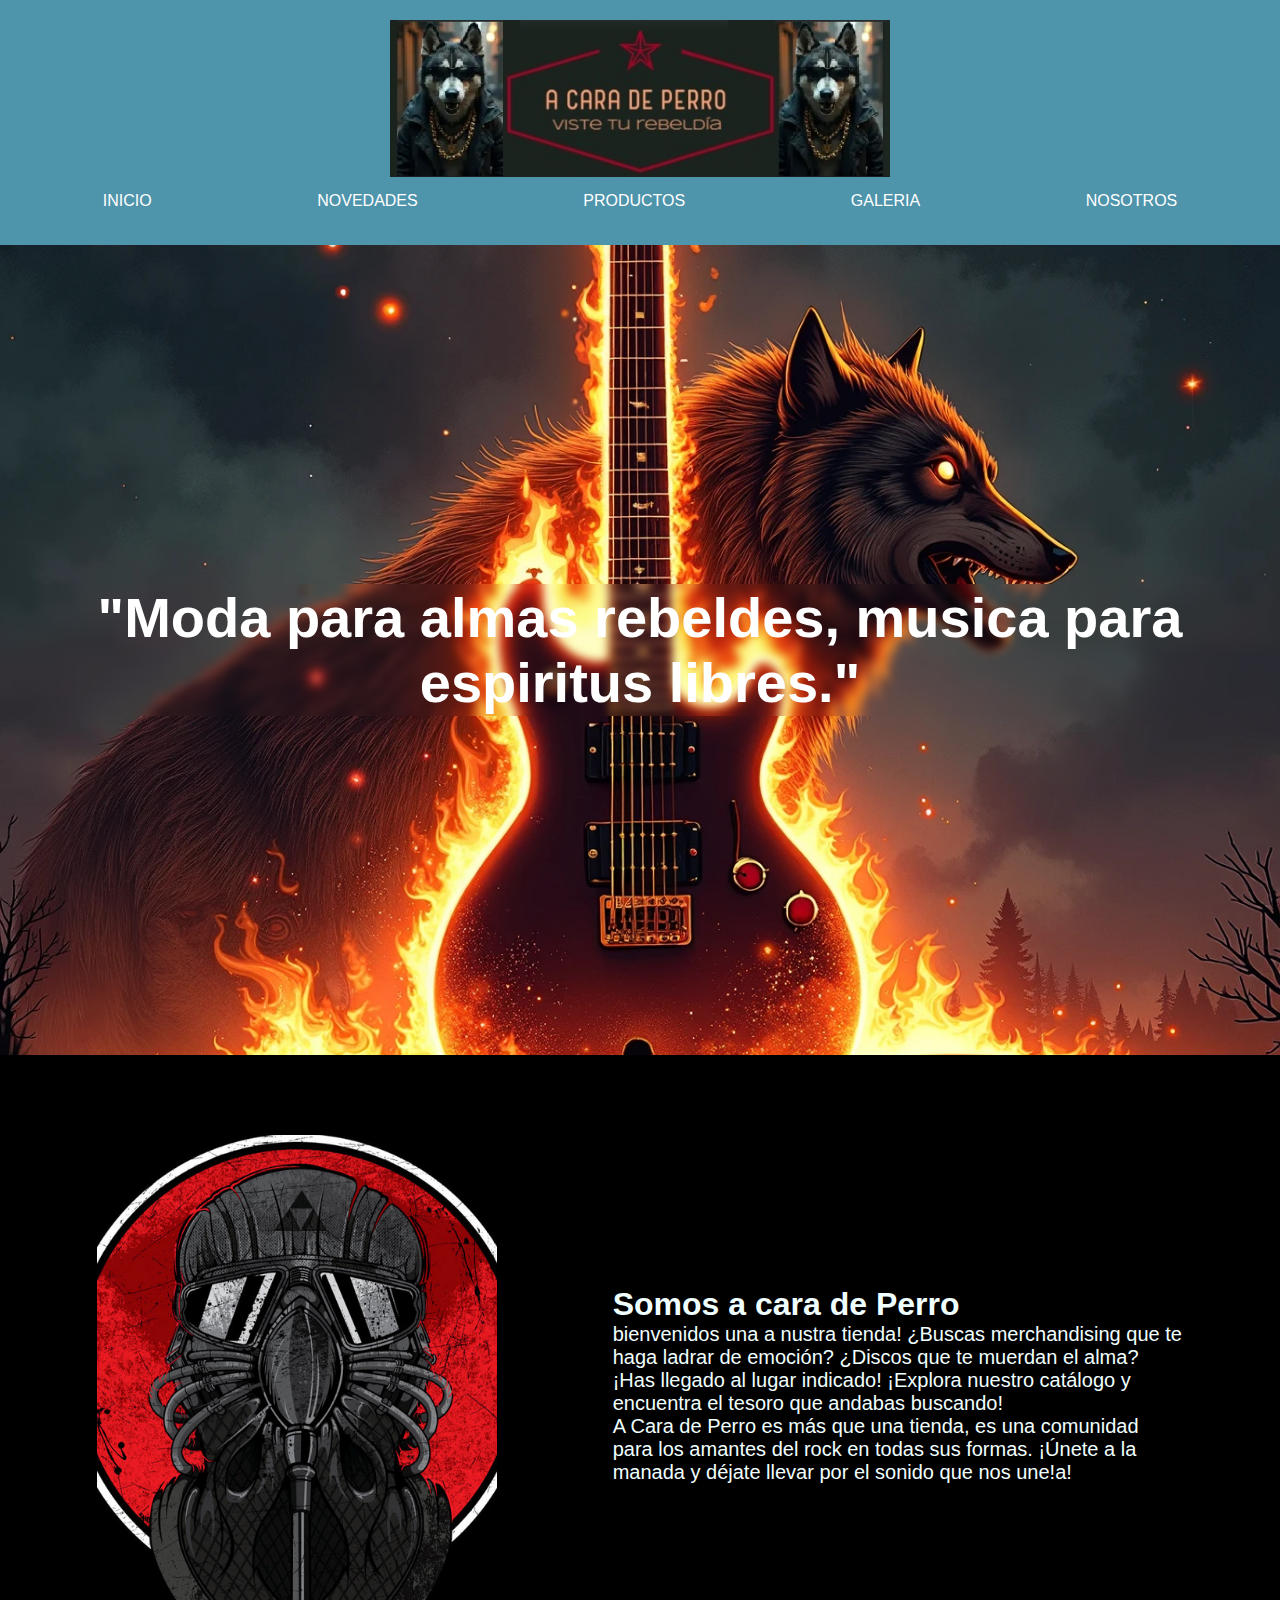
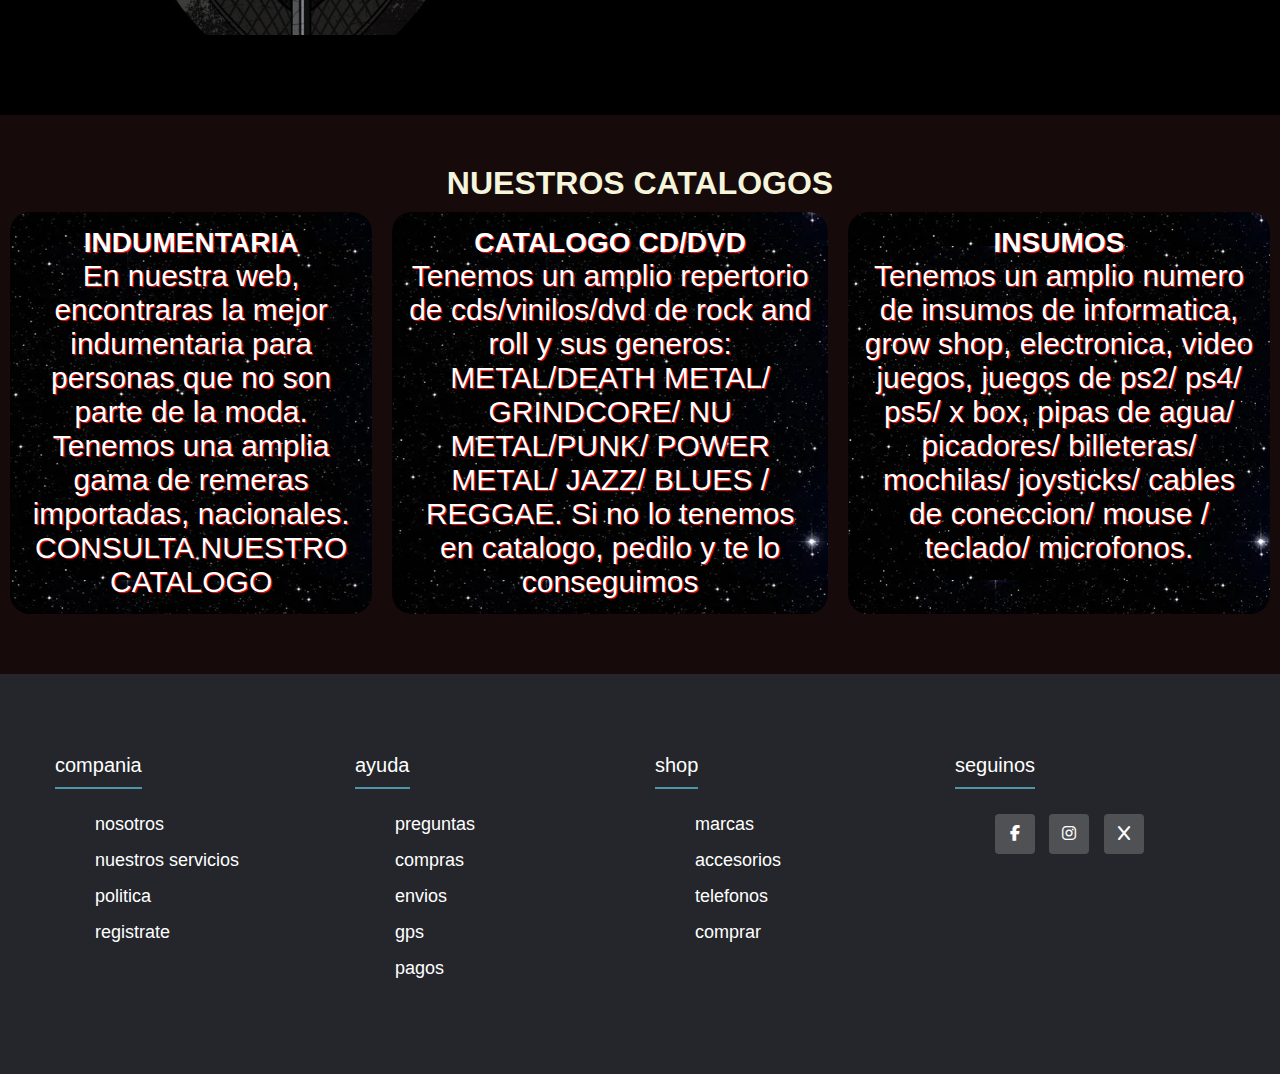
<file: index.html>
<!DOCTYPE html>
<html lang="en">
<head>
    <meta charset="UTF-8">
    <meta name="viewport" content="width=device-width, initial-scale=1.0">
    <meta name="description" content="somos a cara de perro, la moda revelde esta aca y todo lo mejor en insumos. Descubre el estilo que refleja tu pasión por el rock">
    <meta name="keywords" content="cara de perro, rock, moda, entretenimiento, catalogo, musica">

    <!-- links estilos css y sass -->
    
    <link rel="stylesheet" href="css/estilo.css">
    <link rel="stylesheet" href="sass/stylo.scss">

    <!-- links estilos animacion css y fuentes -->

    <link rel="stylesheet" href="https://cdnjs.cloudflare.com/ajax/libs/font-awesome/6.2.1/css/all.min.css">
    <link rel="stylesheet" href="https://cdnjs.cloudflare.com/ajax/libs/animate.css/4.1.1/animate.min.css">

    <title>A CARA DE PERRO</title>
</head>
<body>
    <body>
        <header class="header">
            <div class="logo">
              <img src="./imagenes/logo-finn.jpg" alt="logo de la marca, es una cara de perro vestido como rockero, con fondo gris oscuro">
            </div>
    
             <!-- boton despegable -->
             <input type="checkbox" name="" id="btn-menu">
             <label for="btn-menu"><img class="menu-boton" src="./imagenes/boton.png" alt="imagen icono boton">
     
             </label>    
             
            <nav class="menu">
                <ul>
                    <li><a href="index.html">INICIO</a></li>
                    <li><a href="pages/novedades.html">NOVEDADES</a></li>
                    <li><a href="pages/productos.html">PRODUCTOS</a></li>
                    <li><a href="pages/galeria.html">GALERIA</a></li>
                    <li><a href="pages/nosotros.html">NOSOTROS</a></li>
                </ul>
                
        </header>
    </body>


    <section class="hero">
        <h1>"Moda para almas rebeldes, musica para espiritus libres."</h1>
        
    </section>

    <section class="section-main">      
        <div class="section-container">
            <div class="imagen-container"></div>
            <div class="texto-container">
                <h2>Somos a cara de Perro</h2>
                <p>bienvenidos una a nustra tienda!
                ¿Buscas merchandising que te haga ladrar de emoción? ¿Discos que te muerdan el alma? ¡Has llegado al lugar indicado! 
                ¡Explora nuestro catálogo y encuentra el tesoro que andabas buscando!</p>
                <p>A Cara de Perro es más que una tienda, es una comunidad para los amantes del rock en todas sus formas. ¡Únete a la manada y déjate llevar por el sonido que nos une!a!</p>
            </div>
            </div>
        </div>  
    </section>



    <!-- en section varias poner titulos y que tenemos, video juegos, remeras e insumos -->
    <section class="section-varias"> 
      <div class="section-container">  
        <h2>NUESTROS CATALOGOS</h2>   
        <div class="section-cards">
            <div class="cards">
               <h3>INDUMENTARIA  </h3>
               <p>En nuestra web, encontraras la mejor indumentaria para personas que no son parte de la moda. Tenemos una amplia gama de remeras importadas, nacionales. CONSULTA NUESTRO CATALOGO</p>
                      
            </div>
            <div class="cards">
                <h3>CATALOGO CD/DVD</h3>
                <p>Tenemos un amplio repertorio de cds/vinilos/dvd de rock and roll y sus generos: METAL/DEATH METAL/ GRINDCORE/ NU METAL/PUNK/ POWER METAL/ JAZZ/ BLUES / REGGAE. Si no lo tenemos en catalogo, pedilo y te lo conseguimos</p>
                
           
            </div>
            <div class="cards">
                <h3>INSUMOS</h3>
                <p>Tenemos un amplio numero de insumos de informatica, grow shop, electronica, video juegos, juegos de ps2/ ps4/ ps5/ x box, pipas de agua/ picadores/ billeteras/ mochilas/ joysticks/ cables de coneccion/ mouse / teclado/ microfonos.</p>
                      
        </div>
    </div>  
    </div>
    </section>

    

<footer class="footer">

    <div class="footer-container">
    
        <div class="footer-row">
    
            <div class="footer-link">
                <h4>compania</h4>
                <ul>
                   <li><a href="">nosotros</a></li>
                   <li><a href="">nuestros servicios</a></li>
                   <li><a href="">politica</a></li>
                   <li><a href="">registrate</a></li>
                   </ul>
                </div>
    
            <div class="footer-link">
                <h4>ayuda</h4>
                <ul>
                    <li><a href="">preguntas</a></li>
                    <li><a href="">compras</a></li>
                    <li><a href="">envios</a></li>
                    <li><a href="">gps</a></li>
                    <li><a href="">pagos</a></li>
                    </ul>
            </div>
    
            <div class="footer-link">
                <h4>shop</h4>
                <ul>
                    <li><a href="">marcas</a></li>
                    <li><a href="">accesorios</a></li>
                    <li><a href="">telefonos</a></li>
                    <li><a href="">comprar</a></li>
                        
            </ul>
            </div>
    
            <div class="footer-link">
                <h4>seguinos</h4>
                <ul><div class="social-link">
                    <a href="#"><i class="fab fa-facebook-f"></i></a>
                    <a href="#"><i class="fab fa-instagram"></i></a>
                    <a href="#"><i class="fab fa-x"></i></a>
                </div>
                </ul>
                   
             </div>
                    
            </div>
        </div>
    </div>
    
</footer>
</html>
</file>
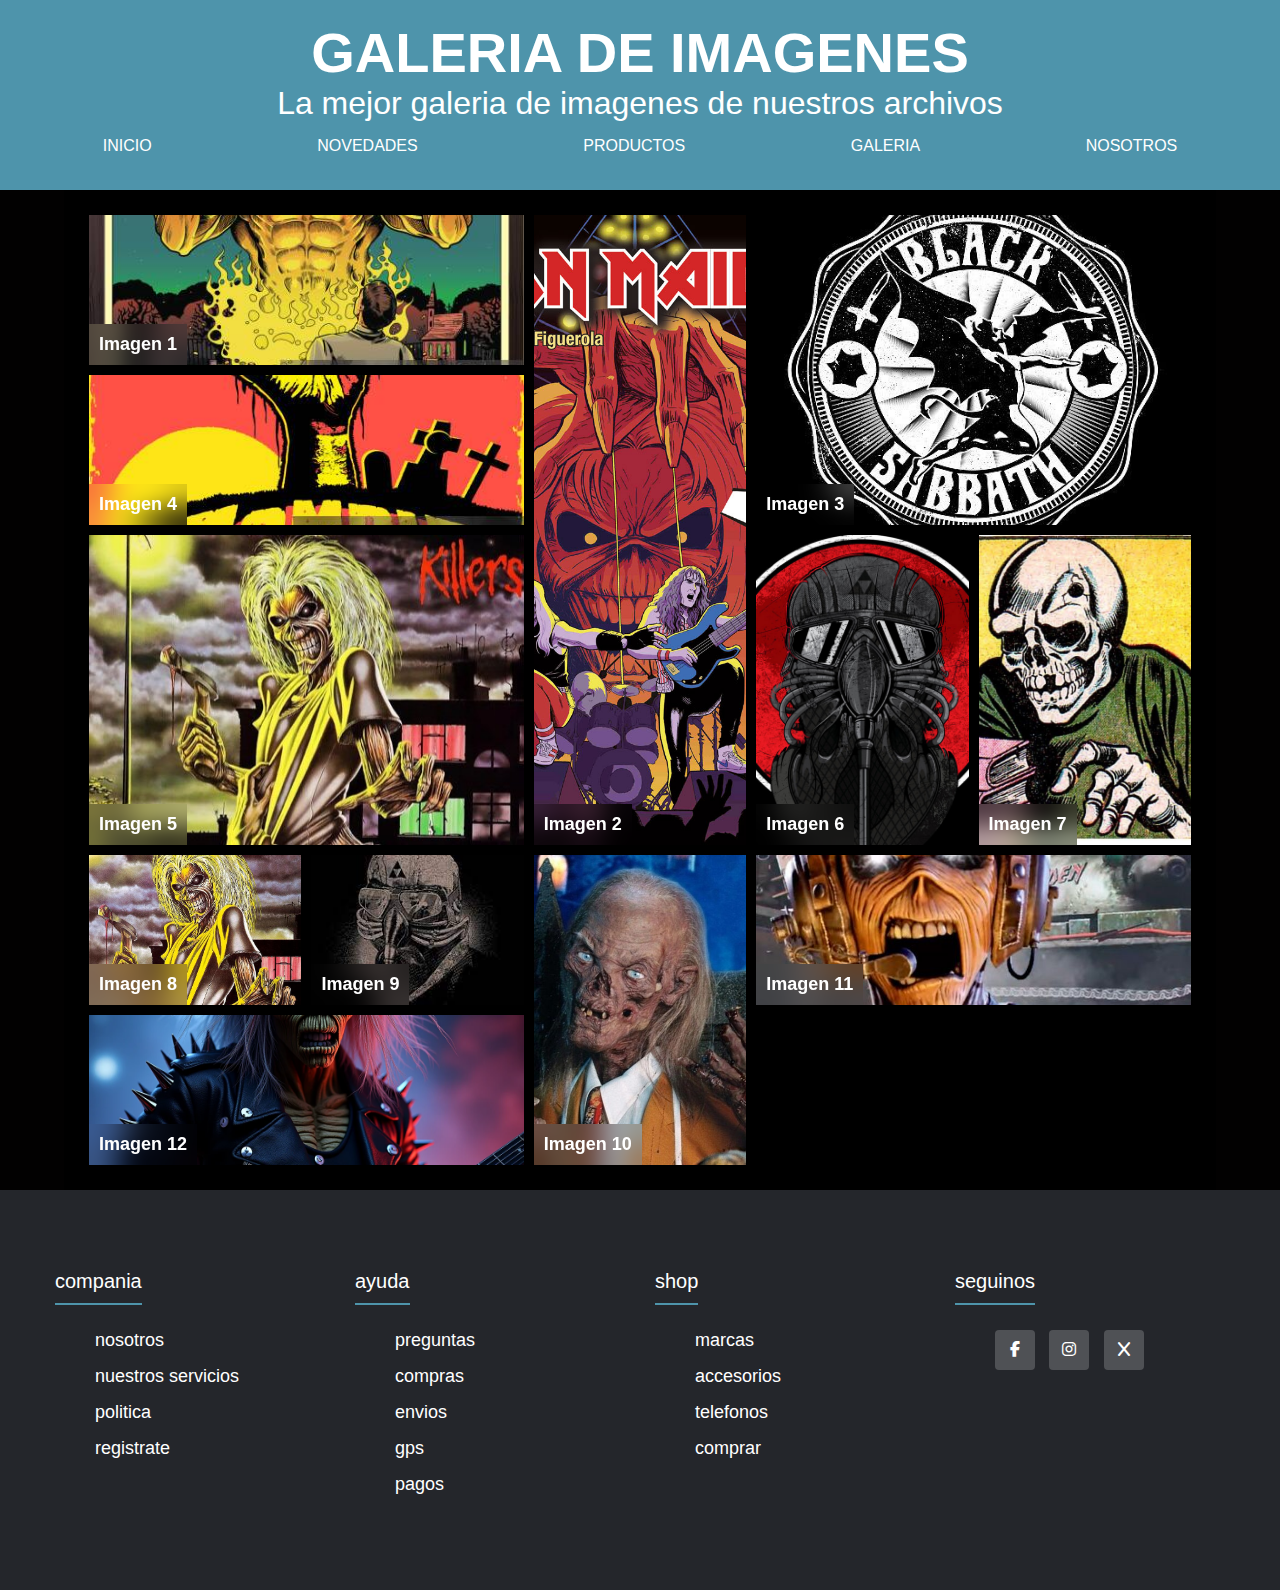
<file: pages/galeria.html>
<!DOCTYPE html>
<html lang="en">
<head>
    <meta charset="UTF-8">
    <meta name="viewport" content="width=device-width, initial-scale=1.0">
    <meta name="description" content="Fondos de pantalla de arte, metal y horror para personalizar tu dispositivo con estilo y pasión por lo oscuro.">
    <meta name="keywords" content="galeria, imagenes, rock, bandas, metal, arte, horror, fondos de pantalla">

    <!-- links estilos css y sass -->

    <link rel="stylesheet" href="../css/estilo.css">
    <link rel="stylesheet" href="../sass/stylo.scss">

    <!-- links estilos animacion css y fuentes -->
     
    <link rel="stylesheet" href="https://cdnjs.cloudflare.com/ajax/libs/font-awesome/6.2.1/css/all.min.css">
    <link rel="stylesheet" href="https://cdnjs.cloudflare.com/ajax/libs/animate.css/4.1.1/animate.min.css">

    <title>GALERIA DE IMAGENES</title>

</head>
<body>
  <header class="header">
     <h1 class="titulo-galeria">GALERIA DE IMAGENES</h1>
     <P class="parrafo-galeria">La mejor galeria de imagenes de nuestros archivos</P>
     
    <!-- boton despegable -->
       <input type="checkbox" name="" id="btn-menu">
       <label for="btn-menu"><img class="menu-boton" src="../imagenes/boton.png" alt="">
    
    </label>    
          
    <nav class="menu">
        <ul>
            <li><a href="../index.html">INICIO</a></li>
            <li><a href="../pages/novedades.html">NOVEDADES</a></li>
            <li><a href="../pages/productos.html">PRODUCTOS</a></li>
            <li><a href="../pages/galeria.html">GALERIA</a></li>
            <li><a href="../pages/nosotros.html">NOSOTROS</a></li>
        </ul>
        
  </header>


    
</body>
<main class="main-galeria">
    <div class="grid-container">
        <div class="grid-item">
             <a href="../imagenes/horror-uno.jpg" target="_blank">
                <img src="../imagenes/horror-uno.jpg" alt="imagen portada horror-1" class="grid-imagen"></a>
             <h2 class="titulo-imagen">Imagen 1</h2>
        </div>

        <div class="grid-item">
            <a href="../imagenes/maiden-uno.jpg" target="_blank">
                <img src="../imagenes/maiden-uno.jpg" alt="imagen exclusiva iron maiden-1" class="grid-imagen"></a>
            <h2 class="titulo-imagen">Imagen 2</h2>
        </div>

        <div class="grid-item">
                <a href="../imagenes/sabath-uno.jpg" target="_blank">
                    <img src="../imagenes/sabath-uno.jpg" alt="imagen black sabath-1" class="grid-imagen"></a>
            <h2 class="titulo-imagen">Imagen 3</h2>
        </div>

        <div class="grid-item">
                <a href="../imagenes/horror-dos.jpg" target="_blank"><img src="../imagenes/horror-dos.jpg" alt="imagen ilustada horror-2" class="grid-imagen"></a>
            <h2 class="titulo-imagen">Imagen 4</h2>
        </div>

        <div class="grid-item">
                <a href="../imagenes/maiden-3.jpg" target="_blank">
                    <img src="../imagenes/maiden-3.jpg" alt="maiden-3" class="grid-imagen"></a>
            <h2 class="titulo-imagen">Imagen 5</h2>
        </div>

        <div class="grid-item">
                <a href="../imagenes/sabath-tres.jpg" target="_blank">
                    <img src="../imagenes/sabath-tres.jpg" alt="imagen black sabath-3" class="grid-imagen"></a>
            <h2 class="titulo-imagen">Imagen 6</h2>
        </div>

        <div class="grid-item">
                <a href="../imagenes/horror-cuatro.jpg" target="_blank">
                    <img src="../imagenes/horror-cuatro.jpg" alt="imagen ilustrada horro-4" class="grid-imagen"></a>
            <h2 class="titulo-imagen">Imagen 7</h2>
        </div>

        <div class="grid-item">
               <a href="../imagenes/maiden-cuatro.jpg" target="_blank">
                    <img src="../imagenes/maiden-cuatro.jpg" alt="imagen iron maiden-4" class="grid-imagen"></a>
            <h2 class="titulo-imagen">Imagen 8</h2>
        </div>

        <div class="grid-item">
                <a href="../imagenes/sabath-cuatro.jpg" target="_blank">
                    <img src="../imagenes/sabath-cuatro.jpg" alt="imagen black sabbath-4" class="grid-imagen"></a>
            <h2 class="titulo-imagen">Imagen 9</h2>
        </div>

        <div class="grid-item">
                <a href="../imagenes/horror-cinco.jpg" target="_blank">
                    <img src="../imagenes/horror-cinco.jpg" alt="imagen ilustrada horror-5" class="grid-imagen"></a>
            <h2 class="titulo-imagen">Imagen 10</h2>
        </div>

        <div class="grid-item">
                <a href="../imagenes/maiden-dos.jpg" target="_blank">
                    <img src="../imagenes/maiden-dos.jpg" alt="imagen black sabbath-5" class="grid-imagen"></a>
            <h2 class="titulo-imagen">Imagen 11</h2>
        </div>

        <div class="grid-item">
            <a href="../imagenes/maiden-siete.webp" target="_blank">
                <img src="../imagenes/maiden-siete.webp" alt="imagen iron maiden-6" class="grid-imagen"></a>
            <h2 class="titulo-imagen">Imagen 12</h2>
        </div>

    </div>


</main>

<footer class="footer">

    <div class="footer-container">

        <div class="footer-row">

            <div class="footer-link">
                <h4>compania</h4>
                <ul>
                    <li><a href="">nosotros</a></li>
                    <li><a href="">nuestros servicios</a></li>
                    <li><a href="">politica</a></li>
                    <li><a href="">registrate</a></li>
                </ul>
            </div>

            <div class="footer-link">
                <h4>ayuda</h4>
                <ul>
                    <li><a href="">preguntas</a></li>
                    <li><a href="">compras</a></li>
                    <li><a href="">envios</a></li>
                    <li><a href="">gps</a></li>
                    <li><a href="">pagos</a></li>
                </ul>
            </div>

            <div class="footer-link">
                <h4>shop</h4>
                <ul>
                    <li><a href="">marcas</a></li>
                    <li><a href="">accesorios</a></li>
                    <li><a href="">telefonos</a></li>
                    <li><a href="">comprar</a></li>
                    
                </ul>
            </div>

            <div class="footer-link">
                <h4>seguinos</h4>
                <ul><div class="social-link">
                    <a href="#"><i class="fab fa-facebook-f"></i></a>
                    <a href="#"><i class="fab fa-instagram"></i></a>
                    <a href="#"><i class="fab fa-x"></i></a>
                </div>
            </ul>
               
            </div>
                
            </div>
        </div>
    </div>

</footer>

</html>
</file>
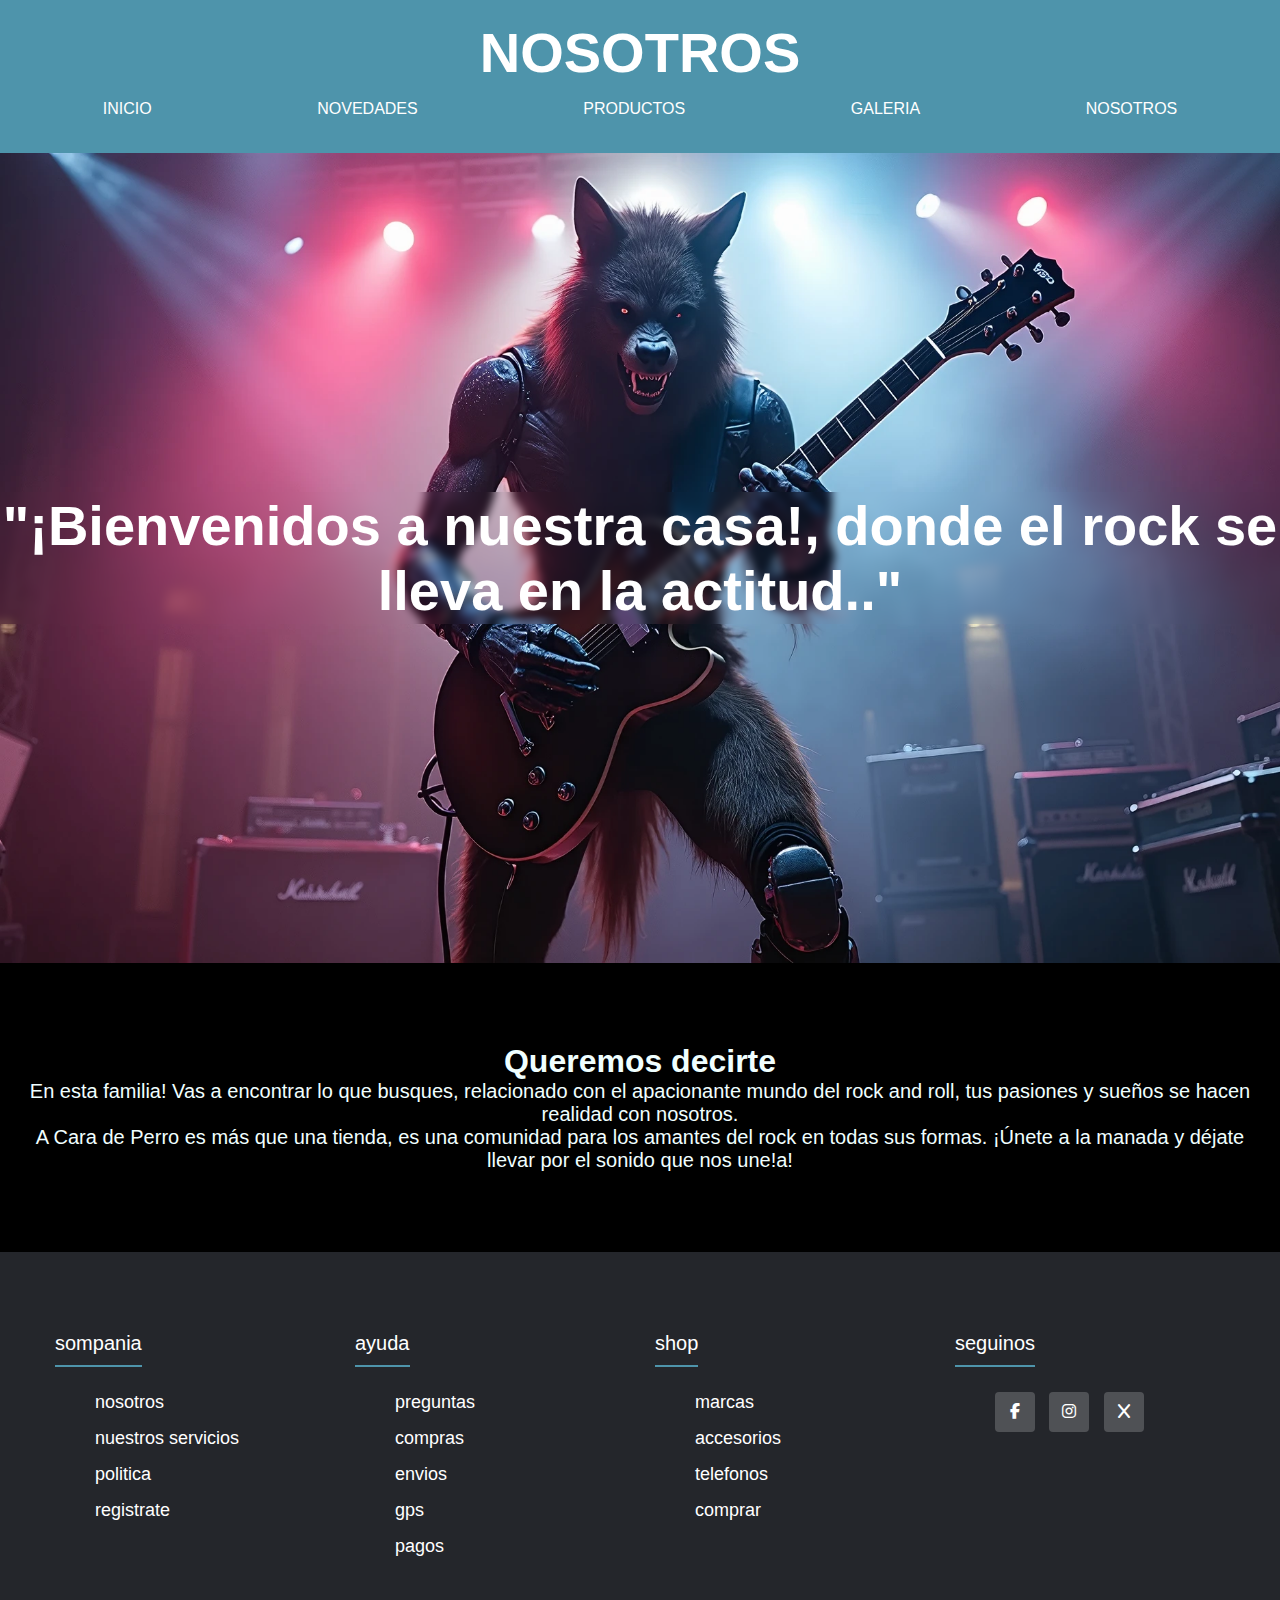
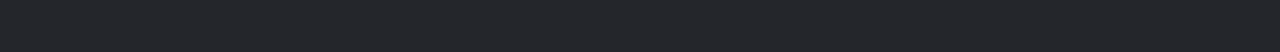
<file: pages/nosotros.html>
<!DOCTYPE html>
<html lang="en">
<head>
    <meta charset="UTF-8">
    <meta name="viewport" content="width=device-width, initial-scale=1.0">
    <meta name="description" content="Somos una comunidad apasionada por el rock, ofreciendo moda e insumos para que expreses tu estilo en cada momento">
    <meta name="keywords" content="comunidad, rockeros, antisistema, diferentes, union, anti comercial">

    <!-- links estilos css y sass -->

    <link rel="stylesheet" href="../css/estilo.css">
    <link rel="stylesheet" href="../sass/stylo.scss">

    <!-- links estilos animacion css y fuentes -->
     
    <link rel="stylesheet" href="https://cdnjs.cloudflare.com/ajax/libs/font-awesome/6.2.1/css/all.min.css">
    <link rel="stylesheet" href="https://cdnjs.cloudflare.com/ajax/libs/animate.css/4.1.1/animate.min.css">

    <title>NOSOTROS</title>
</head>
<body>
    <header class="header">
        <h1 class="h1-contactos animate__animated animate__pulse ">NOSOTROS</h1> 
        <input type="checkbox" name="" id="btn-menu">
        <label for="btn-menu"><img class="menu-boton" src="../imagenes/boton.png" alt="">
        </label>   
    

    <nav class="menu">
    <ul>
        <li><a href="../index.html">INICIO</a></li>
        <li><a href="../pages/novedades.html">NOVEDADES</a></li>
        <li><a href="../pages/productos.html">PRODUCTOS</a></li>
        <li><a href="../pages/galeria.html">GALERIA</a></li>
        <li><a href="../pages/nosotros.html">NOSOTROS</a></li>
    </ul>

    
    </header>
    
</body>

<section class="hero-2">
    <h1 class="titulo-nos">"¡Bienvenidos a nuestra casa!, donde el rock se lleva en la actitud.."</h1>
    
</section>

<section class="section2-main">      
    <div class="section2-container">
        <div class="imagen2-container"></div>
        <div class="texto2-container">
            <h2>Queremos decirte</h2>
            <p>En esta familia!
            Vas a encontrar lo que busques, relacionado con el apacionante mundo del rock and roll, tus pasiones y sueños se hacen realidad con nosotros.</p>
            <p>A Cara de Perro es más que una tienda, es una comunidad para los amantes del rock en todas sus formas. ¡Únete a la manada y déjate llevar por el sonido que nos une!a!</p>
        </div>
        </div>
    </div>  
</section>



<footer class="footer">

    <div class="footer-container">

        <div class="footer-row">

            <div class="footer-link">
                <h4>sompania</h4>
                <ul>
                    <li><a href="">nosotros</a></li>
                    <li><a href="">nuestros servicios</a></li>
                    <li><a href="">politica</a></li>
                    <li><a href="">registrate</a></li>
                </ul>
            </div>

            <div class="footer-link">
                <h4>ayuda</h4>
                <ul>
                    <li><a href="">preguntas</a></li>
                    <li><a href="">compras</a></li>
                    <li><a href="">envios</a></li>
                    <li><a href="">gps</a></li>
                    <li><a href="">pagos</a></li>
                </ul>
            </div>

            <div class="footer-link">
                <h4>shop</h4>
                <ul>
                    <li><a href="">marcas</a></li>
                    <li><a href="">accesorios</a></li>
                    <li><a href="">telefonos</a></li>
                    <li><a href="">comprar</a></li>
                    
                </ul>
            </div>

            <div class="footer-link">
                <h4>seguinos</h4>
                <ul><div class="social-link">
                    <a href="#"><i class="fab fa-facebook-f"></i></a>
                    <a href="#"><i class="fab fa-instagram"></i></a>
                    <a href="#"><i class="fab fa-x"></i></a>
                </div>
            </ul>
               
            </div>
                
            </div>
        </div>
    </div>

</footer>
</html>
</file>
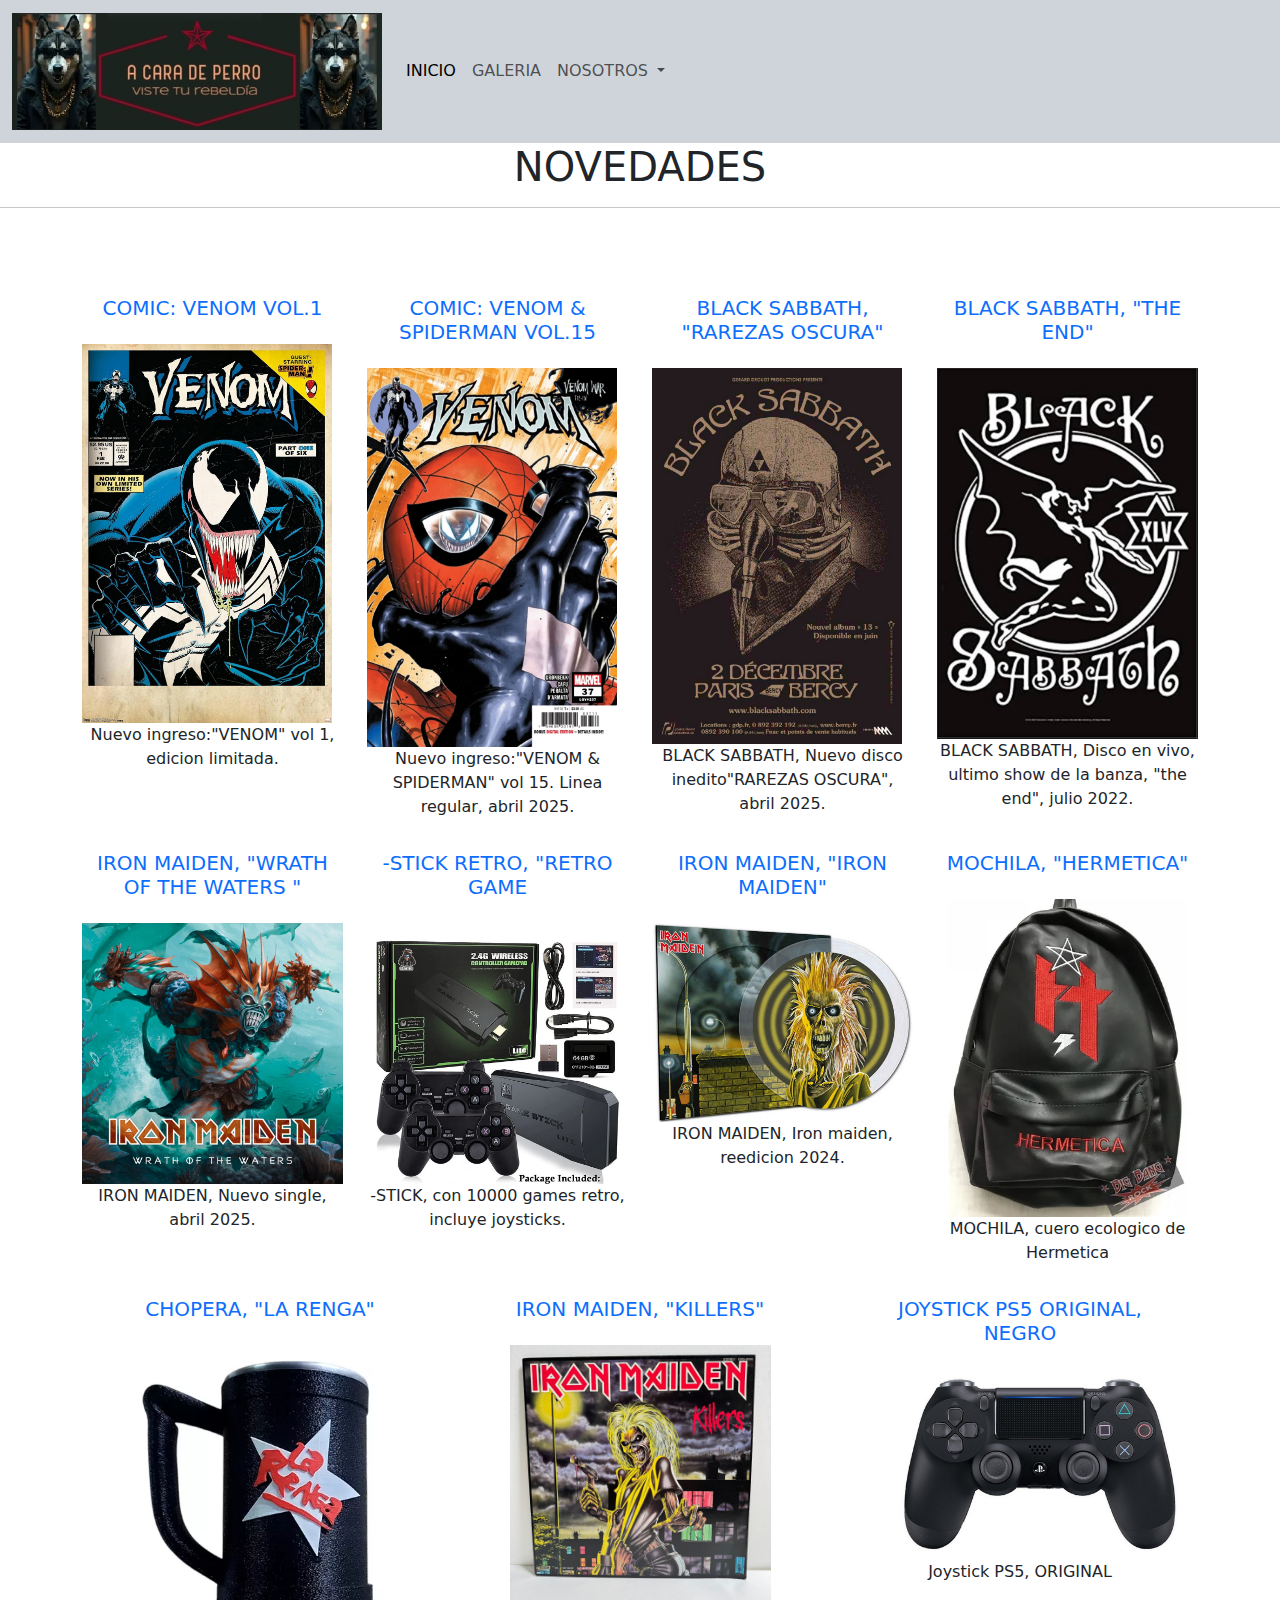
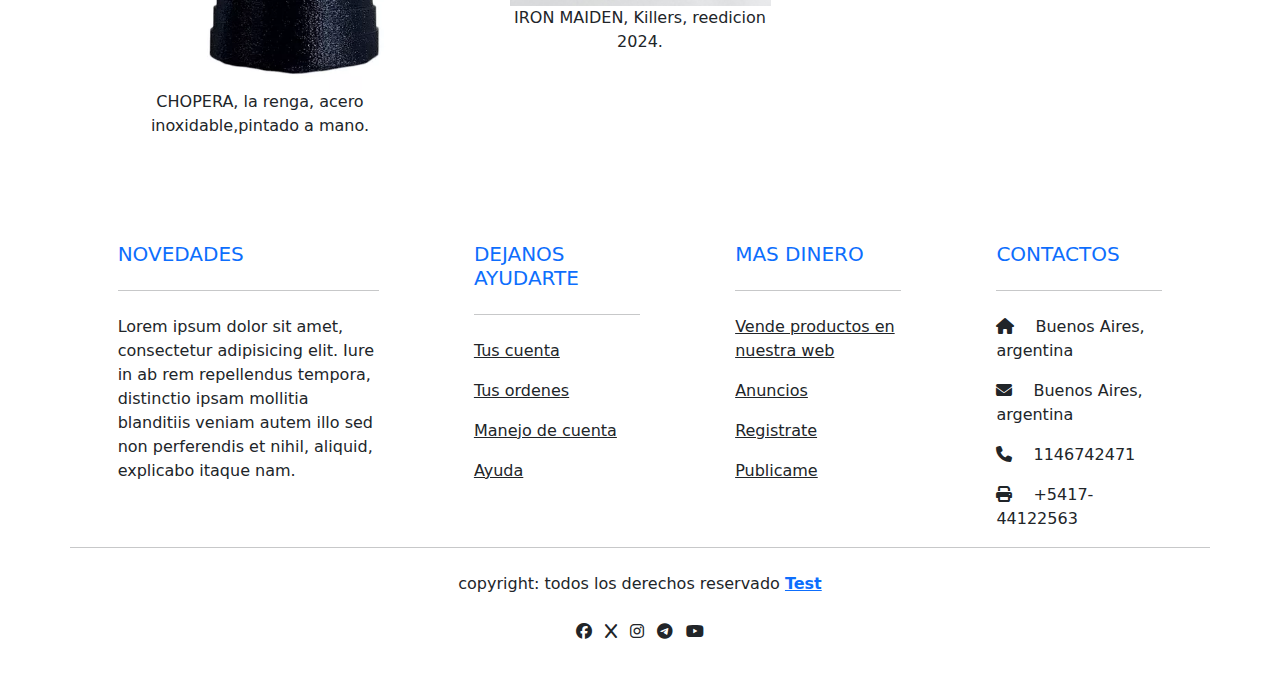
<file: pages/novedades.html>
<!DOCTYPE html>
<html lang="en">
<head>
    <meta charset="UTF-8">
    <meta name="viewport" content="width=device-width, initial-scale=1.0">
    <meta name="description" content="Tu lugar para cómics, discos, música, videojuegos, tazas y mochilas que reflejan tu pasión y estilo único">
    <meta name="keywords" content="comics, musica, dvds, metal, rock, clasicos, videos juegos, sticks, tazas, mochilas, novedades">
    
    <!-- links estilos bootstrap, fuentes y sass -->

    <link rel="stylesheet" href="../sass/stylo.scss">
    <link href="https://cdn.jsdelivr.net/npm/bootstrap@5.3.3/dist/css/bootstrap.min.css" rel="stylesheet" integrity="sha384-QWTKZyjpPEjISv5WaRU9OFeRpok6YctnYmDr5pNlyT2bRjXh0JMhjY6hW+ALEwIH" crossorigin="anonymous">
    <link rel="stylesheet" href="https://cdnjs.cloudflare.com/ajax/libs/font-awesome/6.4.0/css/all.min.css">

    <title>NOVEDADES</title>
    
<!-- ESTILOS ECHOS CON BOOSTRAP  -->

</head>
<body>
<header>

    <nav class="navbar navbar-expand-lg bg-dark-subtle text-dark-emphasis">
      <div class="container-fluid " >
        <a class="navbar-brand" href="#" ><img src="../imagenes/logo-final1b.jpg" alt="logo de la marca, es una cara de perro vestido como rockero, con fondo gris oscuro" width=370px></a>
        <button class="navbar-toggler" type="button" data-bs-toggle="collapse" data-bs-target="#navbarSupportedContent" aria-controls="navbarSupportedContent" aria-expanded="false" aria-label="Toggle navigation">
          <span class="navbar-toggler-icon"></span>
    
        </button>
        <div class="collapse navbar-collapse" id="navbarSupportedContent">
          <ul class="navbar-nav me-auto mb-2 mb-lg-0">
            <li class="nav-item">
              <a class="nav-link active" aria-current="page" href="../index.html">INICIO</a>
            </li>
        
            <li class="nav-item">
              <a class="nav-link" href="../pages/galeria.html">GALERIA</a>
            </li>
        
            <li class="nav-item dropdown">
              <a class="nav-link dropdown-toggle" href="#" role="button" data-bs-toggle="dropdown" aria-expanded="false">
                NOSOTROS
              </a>
            
              <ul class="dropdown-menu">
                <li><a class="dropdown-item" href="../pages/nosotros.html">NOSOTROS</a></li>
                <li><a class="dropdown-item" href="../pages/productos.html">PRODUCTOS></li>
                <li><hr class="dropdown-divider"></li>
                
              </ul>
            </li>
           
          </ul>
         
        </div>
      </div>
      
    </nav>

    <h1 class="text-dark text-center ">NOVEDADES</h1>
    <hr class="mb-4">
  </header>
 
  <script src="https://cdn.jsdelivr.net/npm/bootstrap@5.3.3/dist/js/bootstrap.bundle.min.js" integrity="sha384-YvpcrYf0tY3lHB60NNkmXc5s9fDVZLESaAA55NDzOxhy9GkcIdslK1eN7N6jIeHz" crossorigin="anonymous"></script>
   
</body>

 <!-- sector  --------------------MAIN.------------------------------- -->
 <main class="bg ligth text-dark pt-5 pb-4">
    <div class="container text-center text-md-start bg-oscuro bg-grandiante">
      <div class="row text-center text-md-start">
  
        <div class="col-md-3 col-lg3 col-xl-3 mx-auto mt-3">
           <h5 class="text-uppercase mb-4 font-weigth-bold text-primary text-center">COMIC: VENOM vol.1</h5>
           <a href="../imagenes/comic-1.jpg" target="_blank">
            <img class="img-fluid " src="../imagenes/comic-1.jpg" alt="comic venon col 1" width="250px;"></a>
           <p class="text-center text-dark">Nuevo ingreso:"VENOM" vol 1, edicion limitada.</p>
        </div>
  
        
        <div class="col-md-3 col-lg3 col-xl-3 mx-auto mt-3">
          <h5 class="text-uppercase mb-4 font-weigth-bold text-primary text-center">COMIC: VENOM & SPIDERMAN vol.15</h5>
          <a href="../imagenes/comic-2b.webp" target="_blank">
            <img class="img-fluid" src="../imagenes/comic-2b.webp" alt="comic venon col 1" width="250px;"></a>
          <p class="text-center text-dark">Nuevo ingreso:"VENOM & SPIDERMAN" vol 15. Linea regular, abril 2025.</p>
       </div>
  
       <div class="col-md-3 col-lg3 col-xl-3 mx-auto mt-3">
          <h5 class="text-uppercase mb-4 font-weigth-bold text-primary text-center">BLACK SABBATH, "RAREZAS OSCURA"</h5>
          <a href="../imagenes/sabath-cd1.jpg" target="_blank">
            <img class="img-fluid" src="../imagenes/sabath-cd1.jpg" alt="comic venon col 1" width="250px;"></a>
          <p class="text-center text-dark">BLACK SABBATH, Nuevo disco inedito"RAREZAS OSCURA", abril 2025.</p>
       </div>
  
  
       <div class="col-md-3 col-lg3 col-xl-3 mx-auto mt-3">
         <h5 class="text-uppercase mb-4 font-weigth-bold text-primary text-center">BLACK SABBATH, "the end"</h5>
          <a href="../imagenes/sabath-cd2.jpg" target="_blank">
            <img class="img-fluid" src="../imagenes/sabath-cd2.jpg" alt="comic venon col 1" width="300px;" ></a>
          <p class="text-center text-dark">BLACK SABBATH, Disco en vivo, ultimo show de la banza, "the end", julio 2022.</p>
       </div>
  
       <div class="col-md-3 col-lg3 col-xl-3 mx-auto mt-3">
        <h5 class="text-uppercase mb-4 font-weigth-bold text-primary text-center">IRON MAIDEN, "Wrath of the waters "</h5>
         <a href="../imagenes/maiden-cd1.jpg" target="_blank">
           <img class="img-fluid" src="../imagenes/maiden-cd1.jpg" alt="comic venon col 1" width="300px;"></a>
         <p class="text-center text-dark">IRON MAIDEN, Nuevo single, abril 2025.</p>
       </div>
  
       <div class="col-md-3 col-lg3 col-xl-3 mx-auto mt-3">
        <h5 class="text-uppercase mb-4 font-weigth-bold text-primary text-center">-STICK RETRO, "RETRO GAME</h5>
         <a href="../imagenes/retro-1.webp" target="_blank">
           <img class="img-fluid" src="../imagenes/retro-1.webp" alt="comic venon col 1" width="300px;"></a>
         <p class="text-center text-dark">-STICK, con 10000 games retro, incluye joysticks.</p>
       </div>
  
       <div class="col-md-3 col-lg3 col-xl-3 mx-auto mt-3">
        <h5 class="text-uppercase mb-4 font-weigth-bold text-primary text-center">IRON MAIDEN, "Iron maiden"</h5>
         <a href="../imagenes/maiden-cd2.jpg" target="_blank">
           <img class="img-fluid" src="../imagenes/maiden-cd2.jpg" alt="comic venon col 1" width="300px;"></a>
         <p class="text-center text-dark">IRON MAIDEN, Iron maiden, reedicion 2024.</p>
       </div>
  
       <div class="col-md-3 col-lg3 col-xl-3 mx-auto mt-3">
        <h5 class="text-uppercase mb-4 font-weigth-bold text-primary text-center">MOCHILA, "HERMETICA"</h5>
         <a href="../imagenes/mochi-hermetica.webp" target="_blank">
           <img class="img-fluid" src="../imagenes/mochi-hermetica.webp" alt="comic venon col 1" width="300px;"></a>
         <p class="text-center text-dark">MOCHILA, cuero ecologico de Hermetica</p>
       </div>
  
       <div class="col-md-3 col-lg3 col-xl-3 mx-auto mt-3">
        <h5 class="text-uppercase mb-4 font-weigth-bold text-primary text-center">CHOPERA, "LA RENGA"</h5>
         <a href="../imagenes/VASO-1.webp" target="_blank">
           <img class="img-fluid" src="../imagenes/VASO-1.webp" alt="comic venon col 1" width="300px;"></a>
         <p class="text-center text-dark">CHOPERA, la renga, acero inoxidable,pintado a mano.</p>
       </div>
  
       <div class="col-md-3 col-lg3 col-xl-3 mx-auto mt-3">
          <h5 class="text-uppercase mb-4 font-weigth-bold text-primary text-center">IRON MAIDEN, "Killers"</h5>
           <a href="../imagenes/maiden-cd-3.jpg" target="_blank">
            <img class="img-fluid" src="../imagenes/maiden-cd-3.jpg" alt="comic venon col 1" width="300px;"></a>
           <p class="text-center text-dark">IRON MAIDEN, Killers, reedicion 2024.</p>
       </div>
  
       <div class="col-md-3 col-lg3 col-xl-3 mx-auto mt-3">
        <h5 class="text-uppercase mb-4 font-weigth-bold text-primary text-center">JOYSTICK PS5 ORIGINAL, NEGRO</h5>
         <a href="../imagenes/joystick-ps5.jpg" target="_blank">
          <img  src="../imagenes/joystick-ps5.jpg" alt="comic venon col 1" width="300px;"></a>
         <p class="text-center text-dark">Joystick PS5, ORIGINAL</p>
        </div>
     </div>
   </div>
</main>

 <!-- foooter echo con bootstrap-------------------- -->

 <footer class="bg ligth text-dark pt-5 pb-4">
    <div class="container text-center text-md-start">
        <div class="row text-center text-md-start">

            <div class="col-md-3 col-lg3 col-xl-3 mx-auto mt-3">

                <h5 class="text-uppercase mb-4 font-weigth-bold text-primary">novedades</h5>
                <hr class="mb-4">
                <p>Lorem ipsum dolor sit amet, consectetur adipisicing elit. Iure in ab rem repellendus tempora, 
                    distinctio ipsam mollitia blanditiis veniam autem illo sed non perferendis et nihil, aliquid, 
                    explicabo itaque nam.
                </p>
            </div>

            <div class="col-md-2 col-lg-2 col-xl-2 mx-auto mt-3">
              <h5 class="text-uppercase mb-4 font-weigth-bold text-primary">dejanos ayudarte</h5>
              <hr class="mb-4">
              <p>
                <a href="#" class="text-dark">Tus cuenta</a>
              </p>

              <p>
                <a href="#" class="text-dark">Tus ordenes</a>
              </p>
              
              <p>
                <a href="#" class="text-dark">Manejo de cuenta</a>
              </p>

              <p>
                <a href="#" class="text-dark">Ayuda</a>
              </p>
            </div>

            <div class="col-md-2 col-lg-2 col-xl-2 mx-auto mt-3">
              <h5 class="text-uppercase mb-4 font-weigth-bold text-primary">Mas Dinero</h5>
              <hr class="mb-4">
              <p>
                <a href="#" class="text-dark">Vende productos en nuestra web</a>
              </p>

              <p>
                <a href="#" class="text-dark">Anuncios</a>
              </p>
              
              <p>
                <a href="#" class="text-dark">Registrate</a>
              </p>

              <p>
                <a href="#" class="text-dark">Publicame</a>
              </p>
            </div>


            <div class="col-md-2 col-lg-2 col-xl-2 mx-auto mt-3">
              <h5 class="text-uppercase mb-4 font-weigth-bold text-primary">Contactos</h5>
              <hr class="mb-4">
              <p >
                <li class="fas fa-home me-3"></li> Buenos Aires, argentina                    
              </p>
              <p >
                <li class="fas fa-envelope me-3"></li> Buenos Aires, argentina                    
              </p>                                       
              <p >
                <li class="fas fa-phone me-3"></li> 1146742471                  
              </p>
              <p >
                <li class="fas fa-print me-3"></li> +5417-44122563                  
              </p>
            </div>

            <hr class="mb-4">

            <div class="text-center mb-2">
              <p>
                copyright: todos los derechos reservado
                <a href="#">
                  <strong class="text-primary">Test</strong>
                </a>
              </p>
            </div>

            <div class="text-center">

              <ul class="list-unstyled lyst-inline">

                <li class="list-inline-item ">
                  <a href="#" class="text-dark"> <i class="fab fa-facebook"></i></a>
                </li>

                <li class="list-inline-item ">
                  <a href="#" class="text-dark"> <i class="fab fa-x"></i></a>
                </li>

                <li class="list-inline-item ">
                  <a href="#" class="text-dark"> <i class="fab fa-instagram"></i></a>
                </li>

                <li class="list-inline-item ">
                  <a href="#" class="text-dark"> <i class="fab fa-telegram"></i></a>
                </li>

                <li class="list-inline-item ">
                  <a href="#" class="text-dark"> <i class="fab fa-youtube"></i></a>
                </li>

              </ul>

            </div>
        </div>

    </div>
</footer>  



</html>
</file>
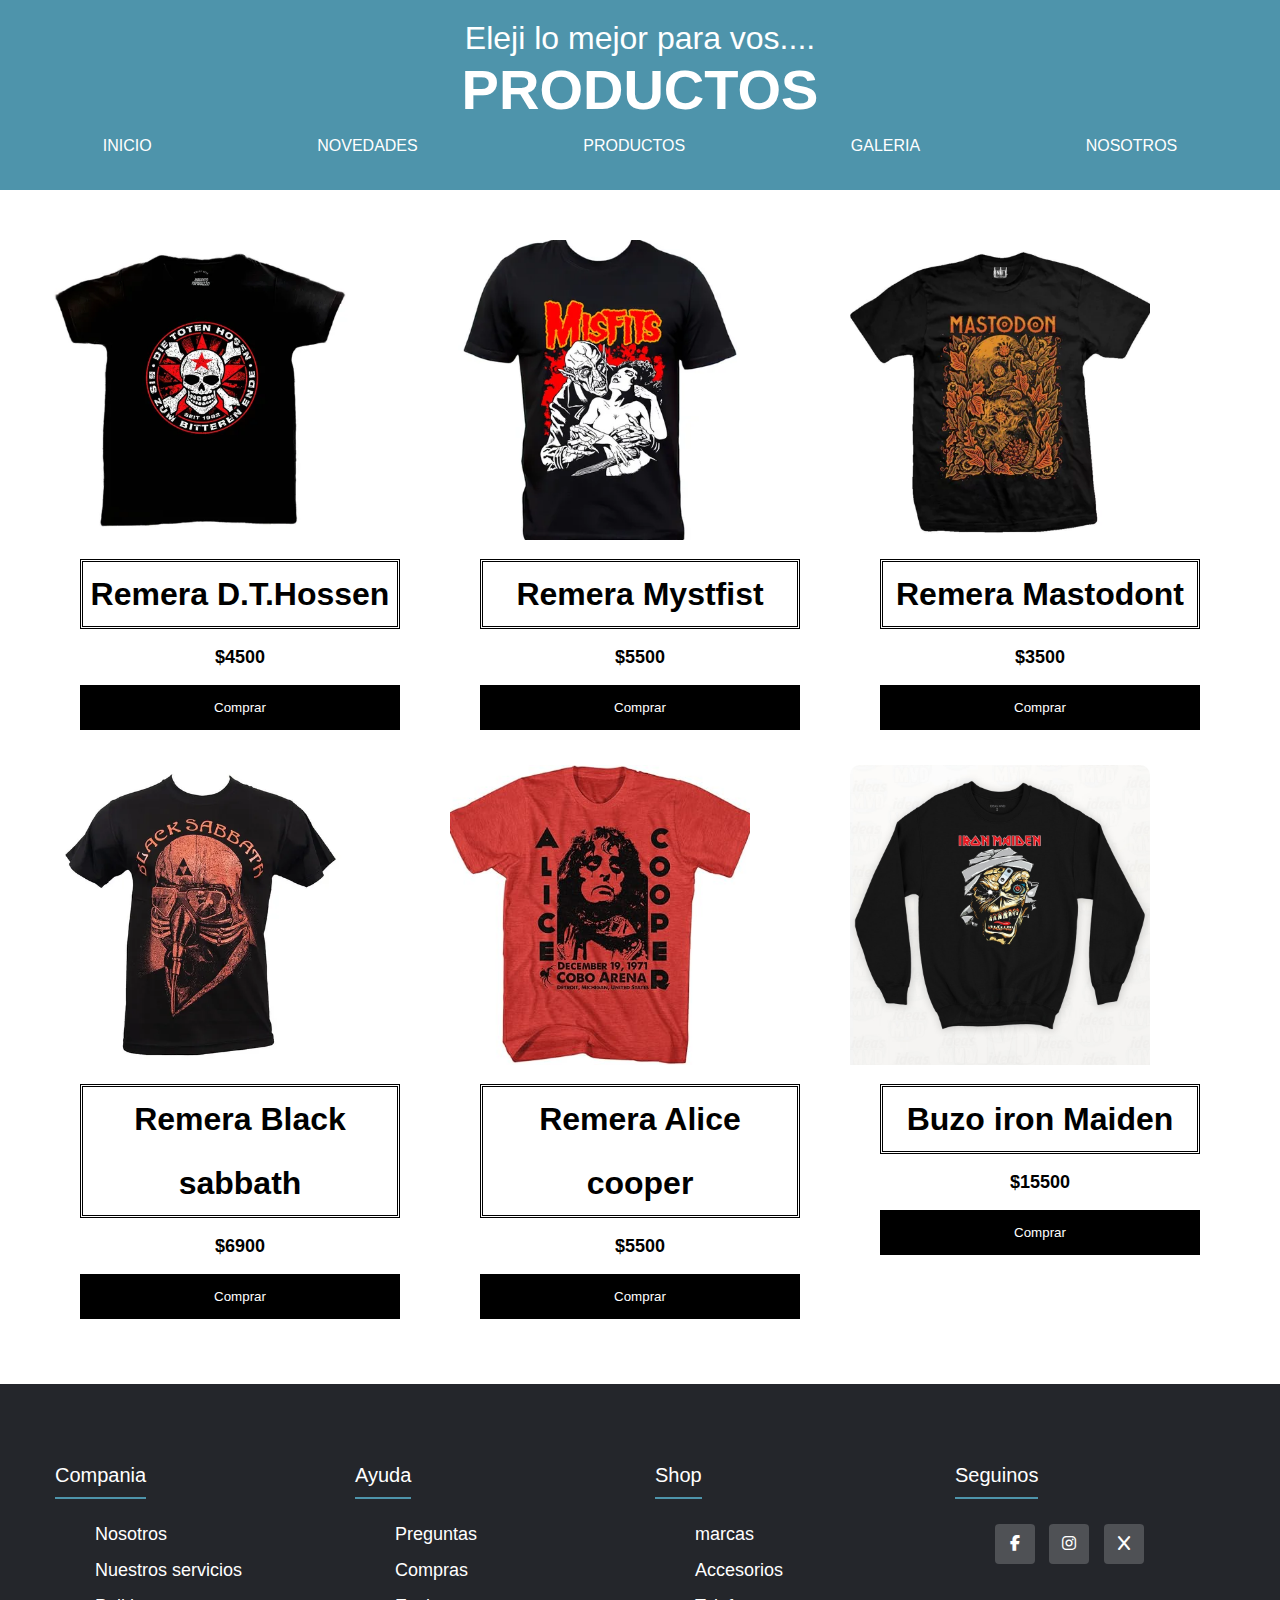
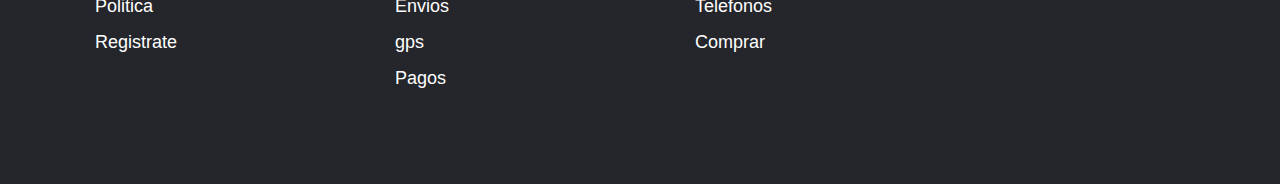
<file: pages/productos.html>
<!DOCTYPE html>
<html lang="en">
<head>
    <meta charset="UTF-8">
    <meta name="viewport" content="width=device-width, initial-scale=1.0">
    <meta name="description" content="Descubre la mejor indumentaria personalizadaremeras y buzos que expresan tu estilo y pasión">
    <meta name="keywords" content="productos, remeras, bermudas, gorros, metal, iron maiden, horror, black sabbath, die toten hosen, buzos">

    <!-- links estilos css y sass -->

    <link rel="stylesheet" href="../css/estilo.css">
    <link rel="stylesheet" href="../sass/stylo.scss">

    <!-- links estilos animacion css y fuentes -->

    <link rel="stylesheet" href="https://cdnjs.cloudflare.com/ajax/libs/font-awesome/6.2.1/css/all.min.css">
    <link rel="stylesheet" href="https://cdnjs.cloudflare.com/ajax/libs/animate.css/4.1.1/animate.min.css"/>
   
    <title>PRODUCTOS</title>
</head>

<body>
    <header class="header">

        <P class="animate__animated animate__bounce parrafo-galeria">Eleji lo mejor para vos....</P>
        <h1 class="animate__animated animate__lightSpeedInLeft">PRODUCTOS</h1>  
             
            <input type="checkbox" name="" id="btn-menu">
            <label for="btn-menu"><img class="menu-boton" src="../imagenes/boton.png" alt="">
    
            </label>    
             
          <nav class="menu">
              <ul>
                  <li><a href="../index.html">INICIO</a></li>
                  <li><a href="../pages/novedades.html">NOVEDADES</a></li>
                  <li><a href="./productos.html">PRODUCTOS</a></li>
                  <li><a href="../pages/galeria.html">GALERIA</a></li>
                  <li><a href="../pages/nosotros.html">NOSOTROS</a></li>
              </ul>
            
    </header>

    
</body>

<main>
    <section class="container-producto">
        <div class="container-item">
            <div class="item">
                <figure>
                    <a href="../imagenes/reme-totenhosen.webp" target="_blank"><img src="../imagenes/reme-totenhosen.webp" alt="remera die toten hosen">
                </figure></a>
                <div class="info-producto">
                    <h2>Remera D.T.Hossen</h2>
                    <p class="price">$4500</p>
                    <button>Comprar</button>
            
                </div>
            </div>
        </div>


        <div class="container-item">
            <div class="item">
                <figure>
                    <a href="../imagenes/reme-mysfisst.webp" target="_blank"><img src="../imagenes/reme-mysfisst.webp" alt="remera misfyst">
                </figure></a>
                <div class="info-producto">
                    <h2>Remera Mystfist</h2>
                    <p class="price">$5500</p>
                    <button>Comprar</button>
            
                </div>
            </div>
        </div>

        <div class="container-item">
            <div class="item">
                <figure>
                    <a href="../imagenes/reme-mastodon1.webp" target="_blank"><img src="../imagenes/reme-mastodon1.webp" alt="remera lamb"></a>
                </figure>
                <div class="info-producto">
                    <h2>Remera Mastodont</h2>
                    <p class="price">$3500</p>
                    <button>Comprar</button>
            
                </div>
            </div>
        </div>

        <div class="container-item">
            <div class="item">
                <figure>
                    <a href="../imagenes/reme-sabath.webp" target="_blank"><img src="../imagenes/reme-sabath.webp" alt="remera black">
                </figure></a>
                <div class="info-producto">
                    <h2>Remera Black sabbath</h2>
                    <p class="price">$6900</p>
                    <button>Comprar</button>
            
                </div>
            </div>
        </div>

        <div class="container-item">
            <div class="item">
                <figure>
                    <a href="../imagenes/reme-alicecop.jpg" target="_blank"><img src="../imagenes/reme-alicecop.jpg" alt="remera alice">
                </figure></a>
                <div class="info-producto">
                    <h2>Remera Alice cooper</h2>
                    <p class="price">$5500</p>
                    <button>Comprar</button>
            
                </div>
            </div>
        </div>

        <div class="container-item">
            <div class="item">
                <figure>
                    <a href="../imagenes/buzo-maiden1.jpg" target="_blank"><img src="../imagenes/buzo-maiden1.jpg" alt="buzo iron maiden">
                </figure></a>
                <div class="info-producto">
                    <h2>Buzo iron Maiden</h2>
                    <p class="price">$15500</p>
                    <button>Comprar</button>
            
                </div>
            </div>
        </div>

    </section>

</main>

<footer class="footer">
    <div class="footer-container">
       <div class="footer-row">
            <div class="footer-link">
                <h4>Compania</h4>
                <ul>
                    <li><a href="">Nosotros</a></li>
                    <li><a href="">Nuestros servicios</a></li>
                    <li><a href="">Politica</a></li>
                    <li><a href="">Registrate</a></li>
                </ul>
            </div>

            <div class="footer-link">
                <h4>Ayuda</h4>
                <ul>
                    <li><a href="">Preguntas</a></li>
                    <li><a href="">Compras</a></li>
                    <li><a href="">Envios</a></li>
                    <li><a href="">gps</a></li>
                    <li><a href="">Pagos</a></li>
                </ul>
            </div>

            <div class="footer-link">
                <h4>Shop</h4>
                <ul>
                    <li><a href="">marcas</a></li>
                    <li><a href="">Accesorios</a></li>
                    <li><a href="">Telefonos</a></li>
                    <li><a href="">Comprar</a></li>
                    
                </ul>
            </div>

            <div class="footer-link">
                <h4>Seguinos</h4>
                <ul>
                    <div class="social-link">
                        <a href="#"><i class="fab fa-facebook-f"></i></a>
                        <a href="#"><i class="fab fa-instagram"></i></a>
                        <a href="#"><i class="fab fa-x"></i></a>
                </div>
            </ul>
               
            </div>
                
            </div>
        </div>
    </div>
</footer>

</html>
</file>
<file: css/estilo.css>
@charset "UTF-8";
* {
  box-sizing: border-box;
  margin: 0;
}

/****mixin ****/
/****mixin ****/
.header {
  margin: 0;
  padding: 20px;
  background-color: #4E94ab;
  color: white;
  font-weight: 100;
  text-align: center;
  width: 100%;
  margin-left: 0;
}
.header h1 {
  font-size: 350%;
}
.header p {
  font-size: 200%;
}
.header .logo {
  display: flex;
  justify-content: center;
  align-items: center;
  flex-direction: column;
  text-align: center;
  width: 100%;
  max-width: 500px;
  margin: auto;
}
.header .logo img {
  width: 100%;
  justify-content: center;
}
.header #btn-menu {
  display: none;
}

header label {
  width: 70px;
  height: 70px;
  margin: 0;
  padding: 20px;
  display: none;
  border-right: 1px solid white;
  text-decoration: none;
}

header label:hover {
  cursor: pointer;
  background: rgba(0, 0, 0, 0.3);
}

/*nav*/
.menu ul {
  margin: 0;
  padding: 0;
  list-style: none;
  display: flex;
}
.menu ul li:hover {
  background: rgb(0, 0, 0);
}
.menu ul li {
  text-align: center;
  flex-grow: 1;
}
.menu ul li a {
  display: block;
  padding: 15px 20px;
  color: white;
  text-decoration: none;
}

@media (max-width: 768px) {
  header label {
    display: block;
  }
  .menu {
    position: absolute;
    background-color: #4E94ab;
    width: 70%;
    margin-left: -75%;
    transition: all 0.5s;
    z-index: 200;
  }
  .menu ul {
    flex-direction: column;
  }
  .ul-galeria {
    flex-direction: none;
  }
  .menu li {
    border-top: 1px solid white;
  }
  #btn-menu:checked ~ .menu {
    margin: 0;
  }
}
/*---menu desplegable*/
@media (max-width: 800px) {
  .logo {
    width: 80%;
  }
}
@media (max-width: 600px) {
  .logo {
    width: 100%;
  }
}
@media (max-width: 800px) {
  .logo {
    width: 80%;
  }
}
* {
  box-sizing: border-box;
}

body {
  margin: 0;
}

h1 {
  font-size: 3.5em;
}

h2 {
  font-size: 2.7em;
}

h2 {
  font-size: 2em;
}

p {
  font-size: 1.25em;
}

.section-container {
  max-width: 1400px;
  margin: auto;
}

/* BANNER SECTION */
.hero {
  display: flex;
  justify-content: center;
  align-items: center;
  flex-direction: column;
  text-align: center;
  height: 90vh;
  background-image: url("../imagenes/ban.webp");
  background-repeat: no-repeat;
  background-size: cover;
  background-position: center center;
}
.hero h1 {
  color: white;
  backdrop-filter: blur(4px);
  padding: 1px;
  border-color: black solid;
}

/*section 1*/
.section-main {
  background-color: rgb(0, 0, 0);
}
.section-main .section-container {
  text-align: center;
  padding: 80px 12px;
  color: azure;
}

/*section 2*/
.section-varias {
  background-color: rgb(22, 10, 10);
  color: beige;
  text-align: center;
}
.section-varias p {
  display: none;
}
.section-varias h2 {
  margin-top: 0;
}
.section-varias .section-container {
  padding: 50px 0;
}
.section-varias .cards {
  margin: 30px;
  padding: 30px;
  background-position: center center;
  background-size: auto;
  border-radius: 20px;
  font-size: 24px;
  color: rgb(255, 255, 255);
  text-shadow: 1px 1px 0px rgb(235, 8, 8);
}
.section-varias .section-varias h3 {
  margin: 30px;
  padding: 50px;
  backdrop-filter: blur(1px);
  max-width: 15px;
  border-radius: 20px;
  margin-top: 0;
}

.cards:first-child {
  background-image: url("../imagenes/ban-text2.jpg");
}

.cards:nth-child(2) {
  background-image: url("../imagenes/ban-text2.jpg");
}

.cards:nth-child(3) {
  background-image: url("../imagenes/ban-text2.jpg");
}

@media (min-width: 720px) {
  /*section 1 */
  .section-main .section-container {
    display: flex;
    justify-content: space-evenly;
  }
  .section-main .texto-container {
    width: 50%;
    text-align: initial;
    max-width: 600px;
    padding-left: 30px;
    display: flex;
    flex-direction: column;
    justify-content: center;
  }
  .section-main .imagen-container {
    background-image: url(../imagenes/sabath-tres.jpg);
    background-position: center center;
    background-size: cover;
    height: 500px;
    width: 400px;
  }
  /*section 2*/
  .section-varias .section-cards {
    display: flex;
    justify-content: center;
  }
  .section-varias p {
    display: block;
  }
  .section-varias .cards {
    padding: 15px;
    margin: 10px;
  }
}
body {
  margin: 0;
  max-width: 100%;
  font-family: Arial, Helvetica, sans-serif;
}

img {
  max-width: 100%;
}

.container-producto {
  margin: 30px;
  padding: 20px;
  justify-content: center;
}

.container-producto {
  display: grid;
  grid-template-columns: repeat(3, 1fr);
  gap: 20px;
}

.container-producto .item {
  border-radius: 10px;
}

.container-producto .item:hover {
  box-shadow: 0 10px 20px rgba(0, 0, 0, 0.4);
}

.container-producto .item .info-producto {
  padding: 15px 30px;
  line-height: 2;
  display: flex;
  flex-direction: column;
  gap: 10px;
}

.container-producto .item .info-producto h2 {
  text-align: center;
  border-style: double;
}

.container-producto .item .info-producto .price {
  font-size: 18px;
  font-weight: 900;
  text-align: center;
}

section .item .info-producto button {
  border: none;
  background: none;
  background-color: black;
  color: white;
  padding: 15px 10px;
  cursor: pointer;
}

.container-producto .item img {
  width: 300px;
  height: 300px;
  object-fit: cover;
  border-radius: 10px 10px 0 0;
  transition: all 4s;
}

.container-producto .item img:hover {
  transform: scale(1.2);
}

.container-producto .item figure {
  overflow: hidden;
}

/* media query mobile */
@media (max-width: 900px) {
  .container-producto {
    grid-template-columns: repeat(2, 1fr); /* Dos columnas en pantallas más pequeñas */
  }
}
@media (max-width: 600px) {
  .container-producto {
    grid-template-columns: 1fr; /* Una columna en pantallas pequeñas */
  }
  .info-producto {
    padding: 15px; /* Reduce el padding en pantallas pequeñas */
  }
  button {
    width: 100%; /* Botones de ancho completo en pantallas pequeñas */
  }
}
.main-galeria {
  background-color: rgb(2, 1, 1);
}

.grid-container {
  display: grid;
  grid-template-columns: repeat(3, 1fr);
  grid-auto-rows: 150px;
  padding: 25px;
  grid-gap: 10px;
  background-color: black;
}
.grid-container .grid-item:nth-child(4) {
  grid-column-start: span 2;
}
.grid-container .grid-item:nth-child(5) {
  grid-row-start: span 2;
}
.grid-container .grid-item:nth-child(12) {
  grid-column-start: span 2;
}
.grid-container .grid-item {
  position: relative;
}
.grid-container .grid-item .grid-imagen {
  width: 100%;
  height: 100%;
  object-fit: cover;
}

.titulo-imagen {
  position: absolute;
  bottom: 0;
  color: white;
  backdrop-filter: blur(15px);
  margin: 0;
  padding: 10px;
  font-size: clamp(10px, 4vw + 1rem, 18px);
}

/*---------------media QUERYS ---TABLET ----------*/
@media (min-width: 760px) {
  .grid-container {
    grid-template-columns: repeat(4, 1fr);
    grid-gap: 10px;
  }
  .grid-container .grid-item:nth-child(3) {
    grid-column-start: span 2;
    grid-row-start: span 2;
  }
  .grid-container .grid-item:nth-child(4) {
    grid-column-start: span 2;
  }
  .grid-container .grid-item:nth-child(11) {
    grid-column-start: span 2;
  }
  .grid-container .grid-item:nth-child(6) {
    grid-row-start: span 4;
  }
  .grid-container .grid-item:nth-child(5) {
    grid-column-start: span 3;
  }
  .grid-container .grid-item:nth-child(10) {
    grid-row-start: span 2;
  }
}
/*----------------------------QUERY DESKTOP--------------*/
@media (min-width: 900px) {
  .grid-container {
    grid-template-columns: repeat(5, 1fr);
    grid-gap: 10px;
    width: 90%;
    margin: auto;
  }
  .grid-container .grid-item:nth-child(3) {
    grid-column-start: span 2;
    grid-row-start: span 2;
  }
  .grid-container .grid-item:nth-child(1) {
    grid-column-start: span 2;
  }
  .grid-container .grid-item:nth-child(7) {
    grid-row-start: span 2;
  }
  .grid-container .grid-item:nth-child(2) {
    grid-row-start: span 4;
  }
  .grid-container .grid-item:nth-child(5) {
    grid-column-start: span 2;
  }
  .grid-container .grid-item:nth-child(6) {
    grid-row-start: span 2;
  }
}
* {
  box-sizing: border-box;
}

body {
  margin: 0;
}

h1 {
  font-size: 3.5em;
}

h2 {
  font-size: 2.7em;
}

h2 {
  font-size: 2em;
}

p {
  font-size: 1.25em;
}

.hero-2 {
  max-width: 1400px;
  margin: auto;
}

/* BANNER SECTION */
.hero-2 {
  display: flex;
  justify-content: center;
  align-items: center;
  flex-direction: column;
  text-align: center;
  height: 90vh;
  background-image: url("../imagenes/bann-wolfguitarr.webp");
  background-repeat: no-repeat;
  background-size: cover;
  background-position: center center;
}
.hero-2 h1 {
  color: white;
  backdrop-filter: blur(4px);
  padding: 1px;
  border-color: black solid;
}

.section2-main {
  background-color: rgb(0, 0, 0);
}
.section2-main .section2-container {
  text-align: center;
  padding: 80px 12px;
  color: azure;
}

/****mixin ****/
@media (max-width: 800px) {
  .footer-row {
    text-align: center;
  }
  .footer-link {
    width: 100%;
    margin-bottom: 30px;
  }
}
/*arriba foter novedades*/
.footer {
  background-color: #24262b;
  padding: 80px 0;
}
.footer .footer-container {
  max-width: 1200px;
  margin: 0 auto;
}
.footer .footer-container .footer-row {
  display: flex;
  flex-wrap: wrap;
}
.footer .footer-container .footer-row .footer-link {
  width: 25%;
  padding: 0 15px;
}
.footer .footer-container .footer-row .footer-link h4 {
  font-size: 20px;
  color: white;
  margin-bottom: 25px;
  font-weight: 500;
  border-bottom: 2px solid #4E94ab;
  padding-bottom: 10px;
  display: inline-block;
}
.footer .footer-container .footer-row .footer-link ul li a:hover {
  color: #4E94ab;
  padding-left: 6px;
}
.footer .footer-container .footer-row .footer-link ul li a {
  font-size: 18px;
  text-decoration: none;
  color: white;
  display: block;
  margin-bottom: 15px;
  transition: all 0.3s ease;
}
.footer .footer-container .footer-row .footer-link ul li {
  list-style-type: none;
}
.footer .footer-container .footer-row .footer-link .social-link a:hover {
  background-color: #4E94ab;
}
.footer .footer-container .footer-row .footer-link .social-link a {
  display: inline-block;
  min-height: 40px;
  width: 40px;
  background-color: rgba(255, 255, 255, 0.2);
  margin: 0 10px 10px 0;
  text-align: center;
  line-height: 40px;
  border-radius: 10%;
  color: white;
  transition: all 0.5s ease;
}

/*# sourceMappingURL=estilo.css.map */
</file>
